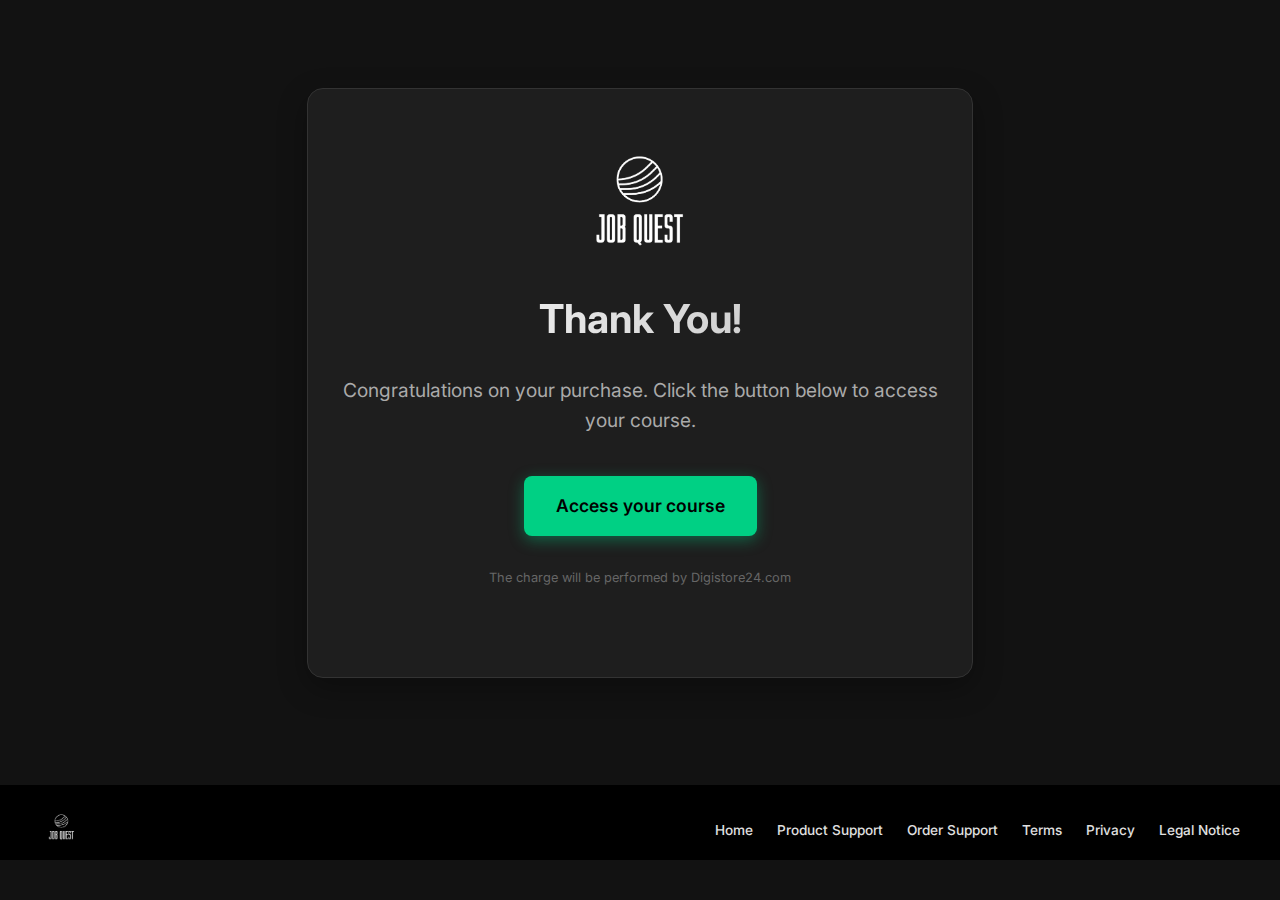
<file: agradecimento/index.html>
<!DOCTYPE html>
<!-- Retry Deployment -->
<html lang="en">

<head>
    <meta charset="UTF-8">
    <meta name="viewport" content="width=device-width, initial-scale=1.0">
    <meta name="robots" content="noindex, nofollow"> <!-- Typically thank you pages shouldn't be indexed -->
    <meta name="description" content="Thank you for your purchase. Access your course here.">
    <title>Thank You - JobQuest</title>

    <!-- Google Fonts -->
    <link rel="preconnect" href="https://fonts.googleapis.com">
    <link rel="preconnect" href="https://fonts.gstatic.com" crossorigin>
    <link href="https://fonts.googleapis.com/css2?family=Inter:wght@400;600;700&display=swap" rel="stylesheet">

    <!-- Inline Styles to Prevent Caching/Loading Issues -->
    <style>
        /* Global Styles */
        :root {
            --primary-color: #00d084;
            --primary-hover: #00b070;
            --bg-color: #121212;
            --surface-color: #1e1e1e;
            --text-color: #ffffff;
            --text-secondary: #aaaaaa;
            --font-family: 'Inter', system-ui, -apple-system, sans-serif;
        }

        body {
            margin: 0;
            padding: 0;
            background-color: var(--bg-color);
            color: var(--text-color);
            font-family: var(--font-family);
            min-height: 100vh;
            text-align: center;
            line-height: 1.6;
            display: flex;
            /* Turn body into a flex container */
            flex-direction: column;
        }

        .page-wrapper {
            display: flex;
            flex-direction: column;
            justify-content: center;
            align-items: center;
            width: 100%;
            flex-grow: 1;
            /* Allow it to take available space */
            gap: 40px;
            padding-top: 20px;
            position: relative;
            z-index: 10;
            order: 1;
            /* Force page content to come first */
        }

        /* Container */
        .container {
            margin: auto;
            background-color: var(--surface-color);
            padding: 3rem 2rem;
            border-radius: 16px;
            box-shadow: 0 10px 30px rgba(0, 0, 0, 0.3);
            max-width: 600px;
            width: 90%;
            border: 1px solid #333;
            animation: fadeIn 0.8s ease-out;
        }

        /* Logo */
        .logo {
            max-width: 150px;
            height: auto;
            margin-bottom: 1.5rem;
            display: block;
            margin-left: auto;
            margin-right: auto;
            filter: invert(1) brightness(100);
        }

        /* Typography */
        h1 {
            font-size: 2.5rem;
            margin-bottom: 1.5rem;
            color: var(--text-color);
            background: linear-gradient(90deg, #fff, #bbb);
            -webkit-background-clip: text;
            -webkit-text-fill-color: transparent;
            background-clip: text;
        }

        p {
            font-size: 1.2rem;
            margin-bottom: 2.5rem;
            color: var(--text-secondary);
        }

        /* Button */
        .btn {
            display: inline-block;
            background-color: var(--primary-color);
            color: #000;
            padding: 1rem 2rem;
            font-size: 1.1rem;
            font-weight: 600;
            text-decoration: none;
            border-radius: 8px;
            transition: all 0.3s ease;
            box-shadow: 0 4px 15px rgba(0, 208, 132, 0.4);
            cursor: pointer;
            border: none;
        }

        .btn:hover {
            background-color: var(--primary-hover);
            transform: translateY(-2px);
            box-shadow: 0 6px 20px rgba(0, 208, 132, 0.6);
        }

        .btn:active {
            transform: translateY(0);
        }

        /* Animations */
        @keyframes fadeIn {
            from {
                opacity: 0;
                transform: translateY(20px);
            }

            to {
                opacity: 1;
                transform: translateY(0);
            }
        }

        /* Responsive */
        @media (max-width: 480px) {
            h1 {
                font-size: 2rem;
            }

            p {
                font-size: 1rem;
            }

            .container {
                padding: 2rem 1.5rem;
            }
        }

        .disclaimer {
            margin-top: 2rem;
            font-size: 0.8rem;
            color: #666;
        }

        /* Policy Bar */
        .policy-bar {
            background-color: #000;
            padding: 1.5rem 0 0.5rem 0;
            /* Reduced bottom padding */
            width: 100%;
            border-top: none;
            /* Remove border */
        }

        .policy-container {
            max-width: 1200px;
            margin: 0 auto;
            padding: 0 1rem;
            display: flex;
            justify-content: center;
            align-items: center;
            flex-wrap: wrap;
            gap: 2rem;
        }

        @media (min-width: 768px) {
            .policy-container {
                justify-content: space-between;
            }
        }

        .policy-logo img {
            height: 35px;
            width: auto;
            filter: invert(1) brightness(100);
            opacity: 0.8;
            transition: opacity 0.3s;
        }

        .policy-logo img:hover {
            opacity: 1;
        }

        .policy-links {
            display: flex;
            gap: 1.5rem;
            align-items: center;
            flex-wrap: wrap;
            justify-content: center;
        }

        .policy-links a {
            color: #e0e0e0;
            text-decoration: none;
            font-size: 0.85rem;
            font-weight: 500;
            transition: all 0.3s ease;
            position: relative;
        }

        .policy-links a:hover {
            color: #fff;
            text-shadow: 0 0 10px rgba(255, 255, 255, 0.5);
        }

        @media (max-width: 768px) {
            .policy-container {
                flex-direction: column;
                gap: 1.5rem;
            }
        }

        /* Trusted Badge Bar remains part of Page Wrapper, typically at bottom. 
           But if script injects elsewhere, we capture it below. */
        .trusted-badge-bar {
            background-color: #000;
            padding: 0;
            /* Removing padding to merge */
            width: 100%;
            border-top: none;
            /* Remove border */
            margin-top: 0;
        }

        .trusted-badge-container {
            max-width: 1200px;
            margin: 0 auto;
            padding: 0 1rem;
            display: flex !important;
            justify-content: center !important;
            align-items: center !important;
            width: 100% !important;
        }

        /* Override Digistore24 floating styles - AGGRESSIVE RESET & ORDERING */
        div[id^="ds24b-"],
        .ds24b-container,
        .ds24b-badge,
        ._2rvzkq-53TUAkYiu9dwuER {
            position: relative !important;
            display: block !important;
            inset: auto !important;
            margin: 0 auto !important;
            padding: 0 !important;
            /* Zero padding to remove gap */
            width: 100% !important;
            max-width: 100% !important;
            height: auto !important;
            min-height: 0 !important;
            /* Prevent min-height gaps */
            background-color: #000 !important;
            color: #ccc !important;
            box-shadow: none !important;
            z-index: 9999 !important;
            border-top: none !important;
            border-bottom: none !important;
            text-align: center !important;
            transform: none !important;
            float: none !important;
            order: 999 !important;
            /* Force injected elements to the VERY BOTTOM */
        }

        /* Attempt to collapse internal margins if possible */
        div[id^="ds24b-"]>div,
        .ds24b-container>div {
            margin-top: 0 !important;
            margin-bottom: 0 !important;
            padding-top: 5px !important;
            padding-bottom: 5px !important;
        }

        /* Specific fix: If the element is INSIDE page-wrapper, order 999 works relative to page-wrapper.
           If it's DIRECT CHILD of BODY, order 999 works relative to body (after page-wrapper's order 1). */

        /* Force children to center and look like part of footer */
        div[id^="ds24b-"] *,
        .ds24b-container * {
            max-width: 900px !important;
            margin-left: auto !important;
            margin-right: auto !important;
            text-align: center !important;
        }

        /* Ensure links are white/visible */
        div[id^="ds24b-"] a {
            color: #fff !important;
            text-decoration: underline !important;
        }

        /* Hide unwanted close buttons */
        .ds24b-close {
            display: none !important;
        }
    </style>
</head>

<body>

    <div class="page-wrapper">
        <div class="container">
            <img src="logo.png" alt="JobQuest Logo" class="logo">
            <h1>Thank You!</h1>
            <p>Congratulations on your purchase. Click the button below to access your course.
            </p>

            <a href="https://jobquestentregavel.shop/" class="btn" id="access-product-btn">Access your course</a>

            <p class="disclaimer">The charge will be performed by Digistore24.com</p>
        </div>

        <footer class="policy-bar">
            <div class="policy-container">
                <div class="policy-logo">
                    <img src="logo.png" alt="JobQuest Logo">
                </div>
                <nav class="policy-links">
                    <a href="../pagina1/index.html">Home</a>
                    <a href="../suporte/index.html">Product Support</a>
                    <a href="../suporte/index.html">Order Support</a>
                    <a href="../termos/index.html">Terms</a>
                    <a href="../privacidade/index.html">Privacy</a>
                    <a href="../avisolegal/index.html">Legal Notice</a>
                </nav>
            </div>
        </footer>

        <div class="trusted-badge-bar">
            <div class="trusted-badge-container">
                <!-- Begin of Digistore24 Trusted Badge Code -->
                <script type="text/javascript"
                    src="https://www.digistore24.com/trusted-badge/36360/DFLT5QJ0yNBZWTC/thankyoupage"></script>
                <!-- End of Digistore24 Trusted Badge Code -->
            </div>
        </div>
    </div>
</body>

</html>
</file>
